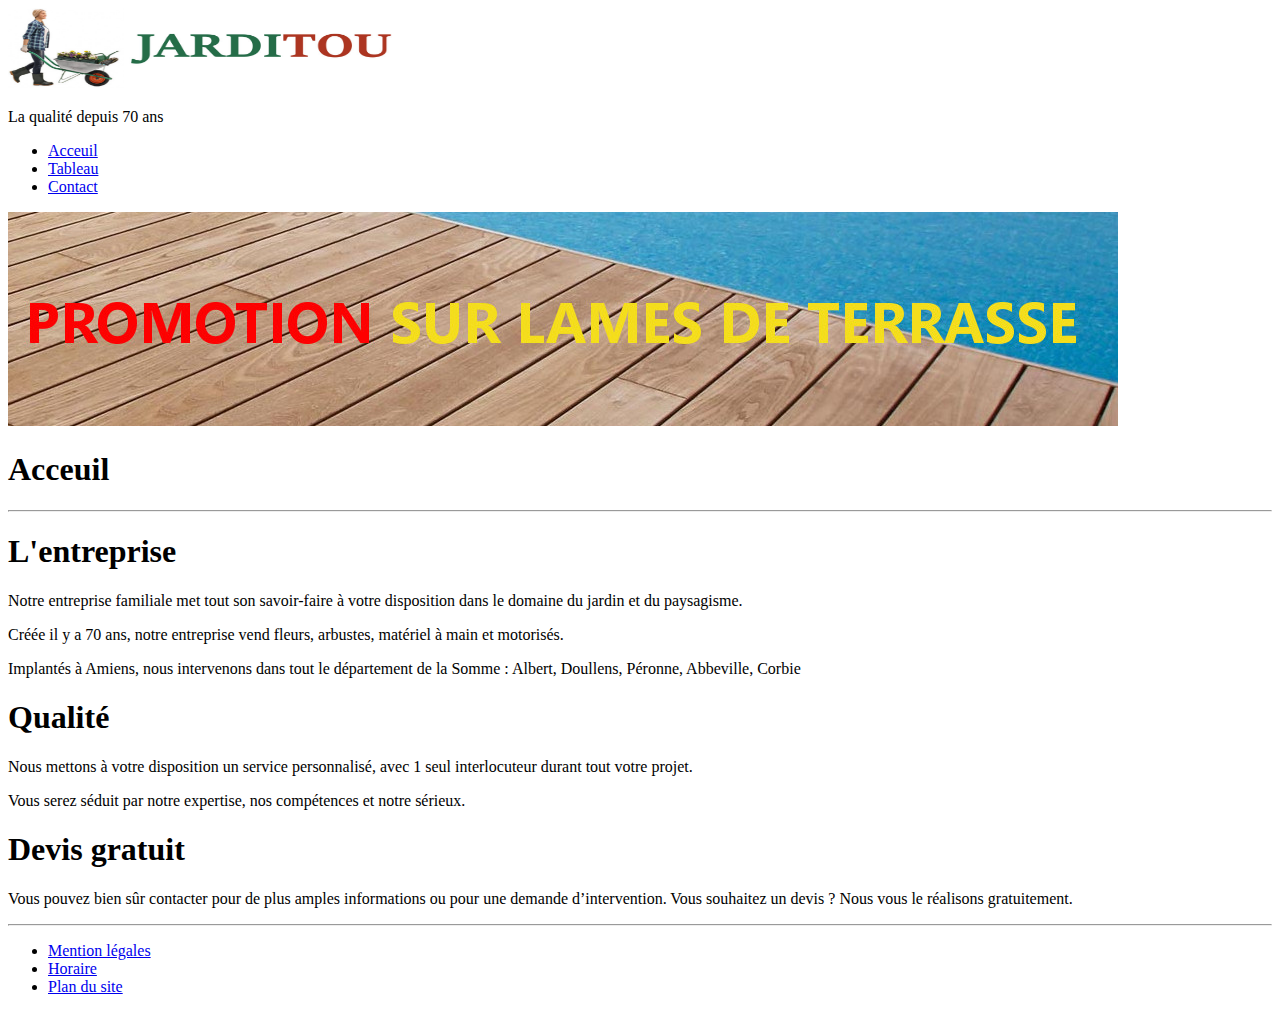
<file: Xavier/FRONT/STATIQUE/HTML/jarditou_css/index.html>
<!DOCTYPE html>
<html lang="fr">
<head>
    <meta charset="UTF-8">
    <meta name="viewport" content="width=device-width, initial-scale=1.0">
    <title>Document</title>
</head>
<body>
    <header>
        <img src="../jarditou_css/src/img/jarditou_logo.jpg" height="80" width="400" alt="logo jardidou">
    </header>
    <p>
        La qualité depuis 70 ans
    </p>
    <nav>
        <ul>
            <li><a href="../jarditou_css/index.html" title="Retour à l'acceuil">Acceuil</a></li>
            <li><a href="../jarditou_css/Tableau.html" title="Aller au Tableau">Tableau</a></li>
            <li><a href="../jarditou_css/Contact.html" title="Aller aux contacts">Contact</a></li>
        </ul>
    </nav>
    <img src=".//src/img/promotion.jpg" alt="logo promo"><br>

    <h1>Acceuil</h1>
    <hr>
    <h1>L'entreprise</h1>
    <p>
        Notre entreprise familiale met tout son savoir-faire à votre disposition dans le domaine du jardin et du paysagisme. 
    </p>
    <p>
        Créée il y a 70 ans, notre entreprise vend fleurs, arbustes, matériel à main et motorisés.
    </p>
    <p>
        Implantés à Amiens, nous intervenons dans tout le département de la Somme : Albert, Doullens, Péronne, Abbeville, Corbie
    </p>

    <h1>Qualité</h1>
    <p>
        Nous mettons à votre disposition un service personnalisé, avec 1 seul interlocuteur durant tout votre projet.
    </p>
    <p>
        Vous serez séduit par notre expertise, nos compétences et notre sérieux.
    </p>
    <h1>Devis gratuit</h1>
    <p>
        Vous pouvez bien sûr contacter pour de plus amples informations ou pour une demande d’intervention. Vous souhaitez un devis ? Nous vous le réalisons gratuitement.  
    </p>
    <hr>
    <nav>
        <ul>
            <li><a href="../jarditou_css/index.html" title="Retour à l'acceuil">Mention légales</a></li>
            <li><a href="../jarditou_css/index.html" title="Aller au Tableau">Horaire</a></li>
            <li><a href="../jarditou_css/index.html" title="Aller aux contacts">Plan du site</a></li>
            
        </ul>
    </nav>
    
</body>
</html>
</file>
